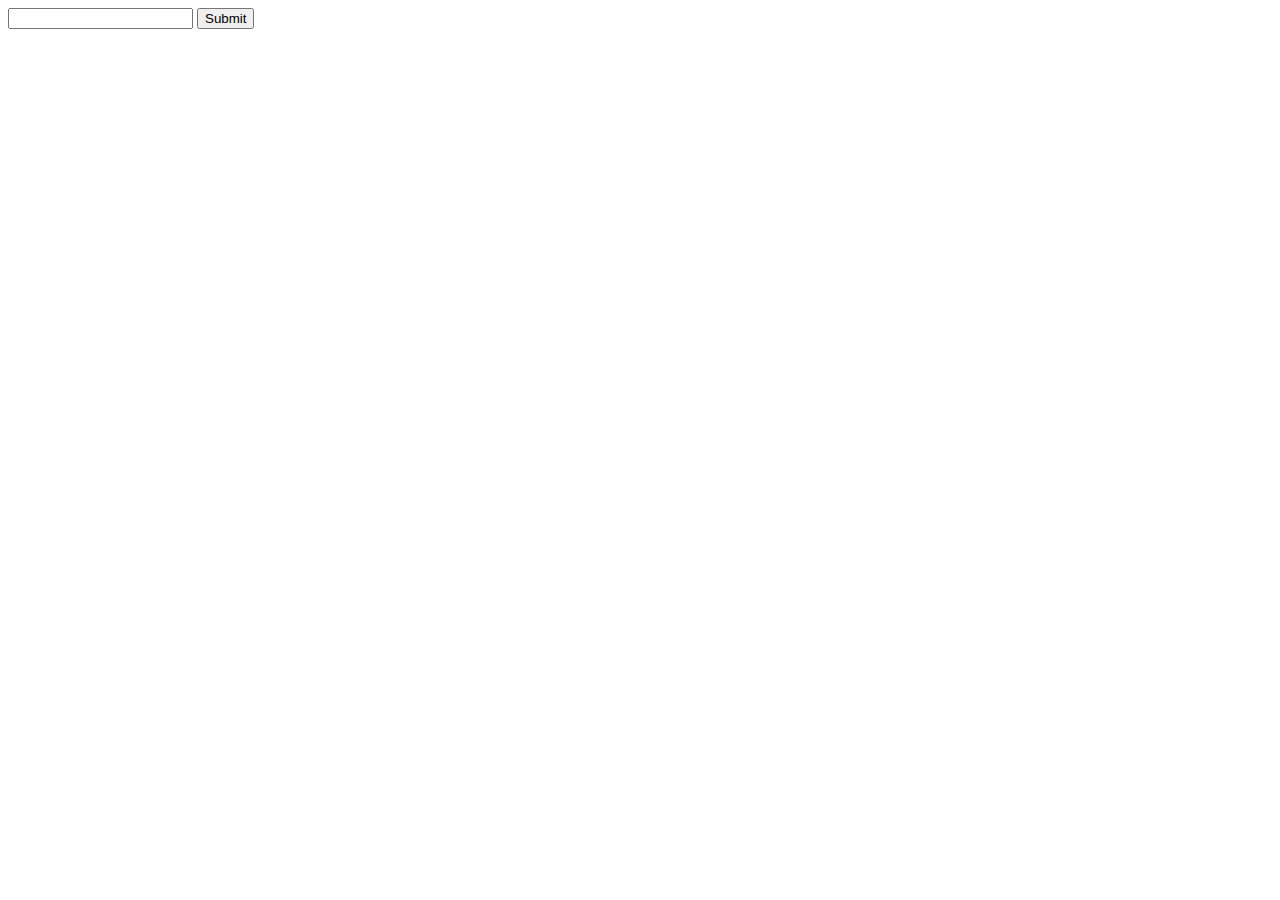
<file: updater/test.html>
<html>
  <head>
    <title>Test Feed Input</title>
  </head>
  <body>
    <form action="http://localhost/post.htm" method="post">
      <input type="text" name="feed_url">
      <input type="submit" value="Submit">
    </form>
  </body>
</html>
</file>
